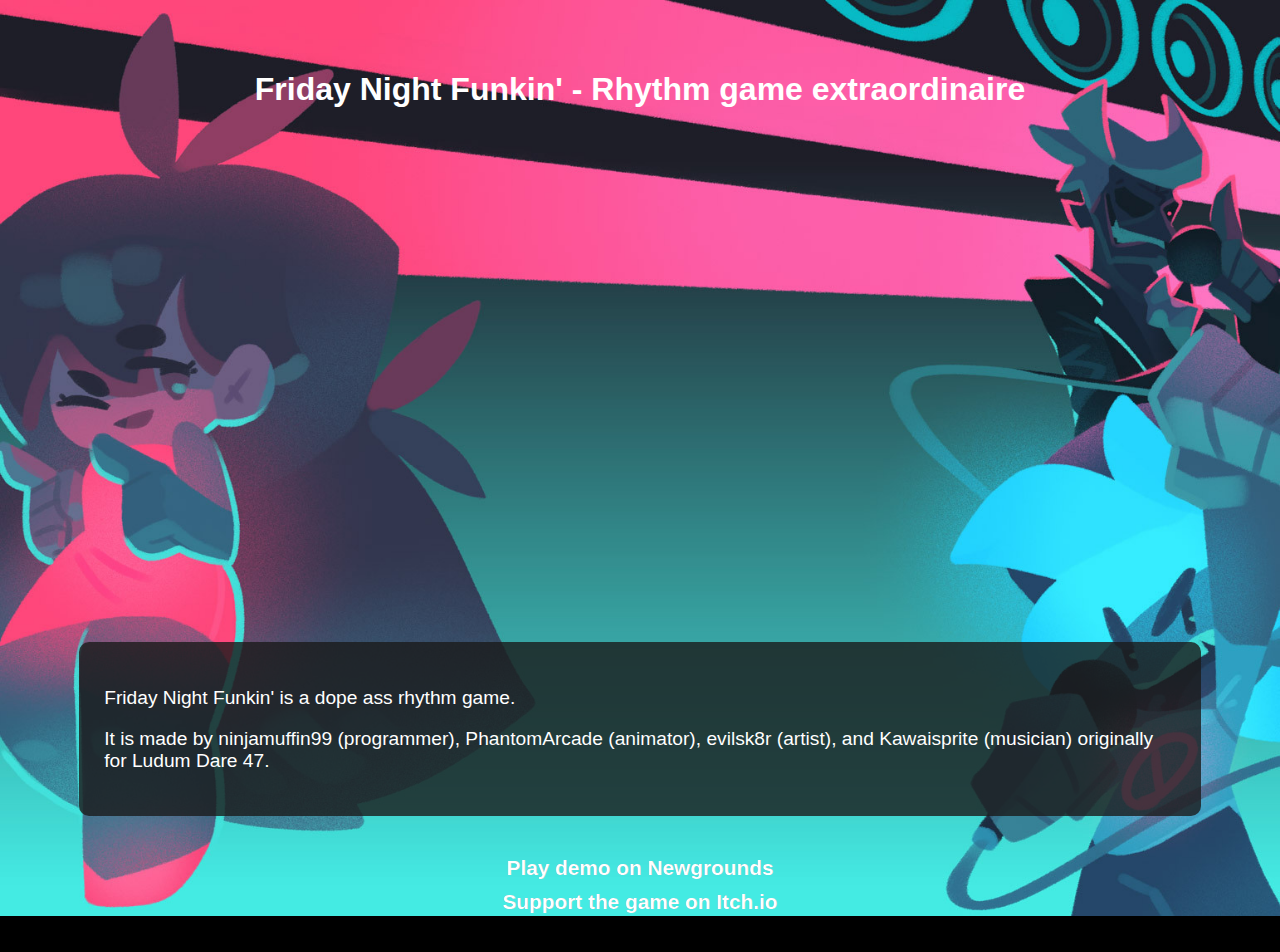
<file: docs/index.html>
<!DOCTYPE html>

<html lang="en">

<!-- 
	@brandybuizel
	@ninja_muffin2.4
-->

<!--Let's get meta bois-->
<head>
	<meta charset="utf-8">
	<title>Friday Night Funkin'</title>
	<meta name="description" content="A dope ass rhythm game">
	<meta name="viewport" content="width=device-width, initial-scale=1.0">
	<link href="styles.css" rel="stylesheet" type="text/css">
	<!-- <link href="website/mm.ico" rel="icon" type="image/x-icon"> -->
	<link rel="shortcut icon" type="image/png" href="../art/icon.png" />
</head>

<body>
	<!--Header-->
	<header>
	</header>

	
	<marquee width="1920" scrollamount="2" scrolldelay="10" truespeed="truespeed">Friday Night Funkin</marquee>
	<!--Hot tortilla wrap-->
	<div id="wrapper">
		<h1>Friday Night Funkin' - Rhythm game extraordinaire</h1>
		

		<div id="coolervidwrapper">
			<div class='videoWrapper'>
				<iframe width="560" height="349" src="https://www.youtube.com/embed/HMNKUo3CCpU" frameborder="0"
				allow="accelerometer; autoplay; clipboard-write; encrypted-media; gyroscope; picture-in-picture"
				allowfullscreen></iframe>
			</div>
		</div>
		
		
		<div class="coolBox hovertext" id="twitter">
			<p class="description">Friday Night Funkin' is a dope ass rhythm game.</p>
			<p class='description'>It is made by <a href="https://twitter.com/ninja_muffin99">ninjamuffin99 (programmer)</a>, <a
				href="https://twitter.com/PhantomArcade3K">PhantomArcade (animator)</a>, <a
				href="https://twitter.com/evilsk8r">evilsk8r (artist)</a>,
			and <a href="https://twitter.com/kawaisprite">Kawaisprite (musician)</a> originally for Ludum Dare 47.</p>
		</div>

		<div class="linktext hovertext" id="ng">
			<a href="https://www.newgrounds.com/portal/view/770371">Play demo on Newgrounds</a>
		</div>

		<div class='linktext hovertext' id="itch">
			<a href="https://ninja-muffin24.itch.io/funkin">Support the game on Itch.io</a>
		</div>
		
	</div>
</body>
</html>
</file>
<file: docs/styles.css>
.coolBox {
    background: #1a1a1aCC;
    margin: 40px 4vw;
    padding: 25px;
    font-size: 120%;
    border-radius: 10px;
}

#wrapper
{
    padding: 20px;
    margin: auto;
}

marquee {
    margin: auto;
    text-align: center;
    display: inline-block;
}

h1 {
    text-align: center;
}

body {
    background-image: url('img/skin-funkin-cardbordtoast.jpg');
    background-repeat: no-repeat;
    background-attachment: fixed;
    background-size: cover;
    color:white;
    background-color: #000;
    font-family: Arial, Helvetica, sans-serif;
    
}

a { color:inherit;
  text-decoration: none;}


.hovertext a{
    color:white;
    text-shadow: 0px 0px #00000077;
    transition: color 1s, text-shadow 1s;
}

.hovertext a:hover
{
    text-shadow: 2px 2px #00000077;
    color: #ffb50e;
}

.linktext {
    text-align: center;
    display:block;
    font-size: 130%;
    padding-bottom: 10px;
}

.linktext a {
    font-weight: bold;  
}

.linktext a:hover {
  border-radius: 5px;
}

#itch a:hover
{
    color: #fa5c5c;
}
#twitter a:hover
{
    color: #00acee;
}


#coolervidwrapper {
    padding-left: min(12em, 75%);
    padding-right: min(12em, 75%);
    min-width: 30%;
}

.videoWrapper {
  position: relative;
  padding-bottom: 56.25%; /* 16:9 */
  height: 0;

  max-block-size: 1400px;
}
.videoWrapper iframe {
  position: absolute;
  top: 0;
  left: 0;
  width: 100%;
  height: 100%;

}
</file>
